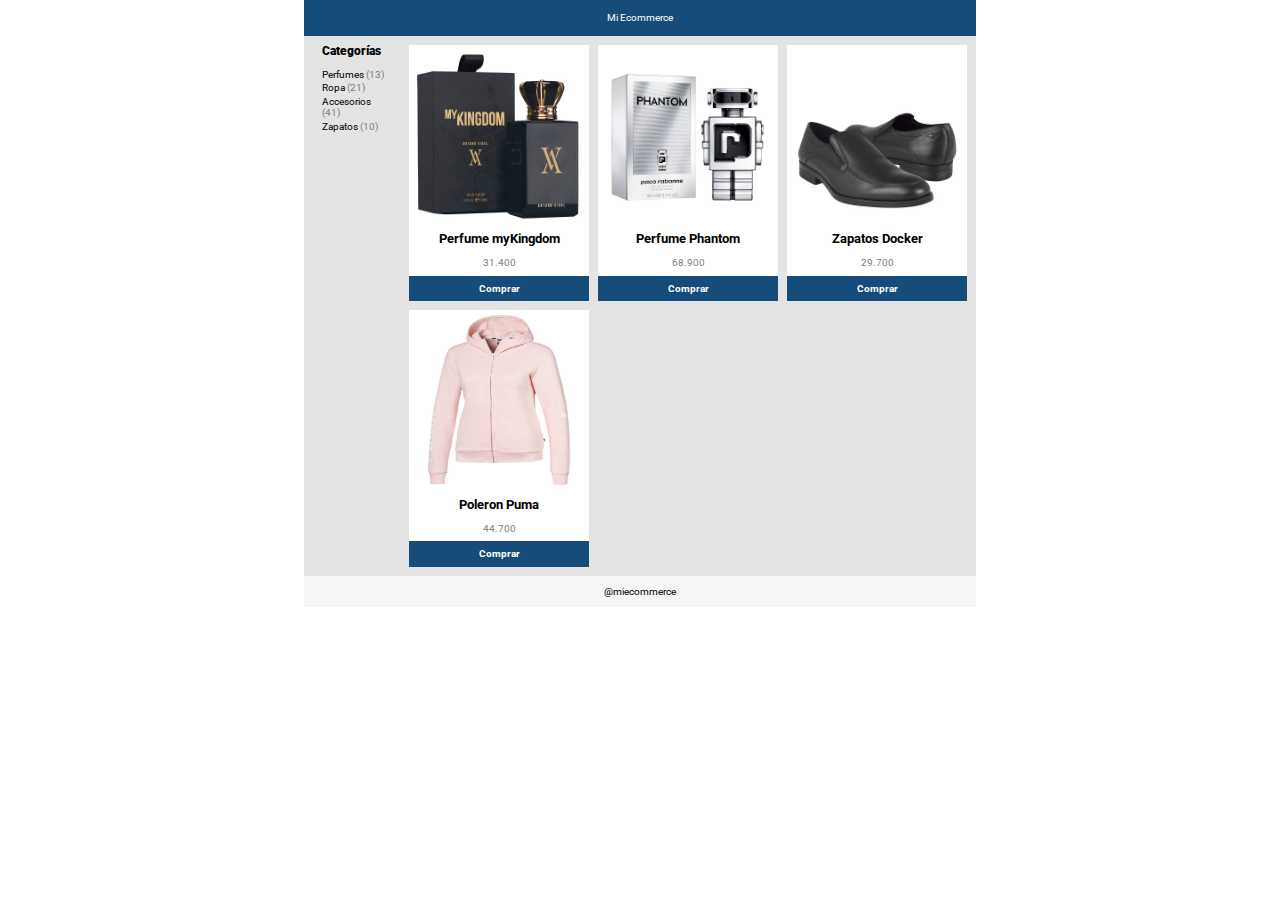
<file: index.html>
<!DOCTYPE html>
<html lang="en">
<head>
    <meta charset="UTF-8">
    <meta name="viewport" content="width=device-width, initial-scale=1.0">
    <link rel="stylesheet" href="./assets/css/normalize.css">
    <link rel="stylesheet" href="./assets/css/style.css">
    <title>Mi Ecommerce</title>
</head>
<body>

    <div class="grid-container">
        <nav>
            <div class="nav-bar">Mi Ecommerce</div> 
        </nav>
        <aside>
            <div class="aside-bar">
                <h4><strong>Categorías</strong></h4> 
                    <p>Perfumes<a href="#"> (13)</a></p>
                    <p>Ropa<a href="#"> (21)</a></p>
                    <p>Accesorios<a href="#"><br>(41)</a></p>
                    <p>Zapatos<a href="#"> (10)</a></p>
            </div>
        </aside>
        <main> 
            <div class="grid-card">
                <div class="grid-card-body">    
                    <div class="imgeprod"><img src="./assets/imgs/kingdom.jpeg" alt="" width="178px" height="180px"></div>
                    <div class="nameprod">Perfume myKingdom</div>
                    <div class="pricprod">31.400</div>
                </div>
                <div class="btonprod"><button type="button" name="Primary"  class="by">Comprar</button></div>
            </div>
            <div class="grid-card">
                <div class="grid-card-body">
                    <div class="imgeprod"><img src="./assets/imgs/phantom.jpeg" alt="" width="178px" height="180px"></div>
                    <div class="nameprod">Perfume Phantom</div>
                    <div class="pricprod">68.900</div>
                </div>
                <div class="btonprod"><button type="button" name="Primary"  class="by">Comprar</button></div>
            </div>
            <div class="grid-card">
                <div class="grid-card-body">
                    <div class="imgeprod"><img src="./assets/imgs/zapatos.jpeg" alt="" width="178px" height="180px"></div>
                    <div class="nameprod">Zapatos Docker</div>
                    <div class="pricprod">29.700</div>
                </div>
                <div class="btonprod"><button type="button" name="Primary"  class="by">Comprar</button></div>
            </div>
            <div class="grid-card">
                <div class="grid-card-body">
                    <div class="imgeprod"><img src="./assets/imgs/poleron.jpeg" alt="" width="178px" height="180px"></div>
                    <div class="nameprod">Poleron Puma</div>
                    <div class="pricprod">44.700</div>
                </div>
                <div class="btonprod"><button type="button" name="Primary"  class="by">Comprar</button></div>
            </div>
            
        </main>
        <footer><div class="foorter">@miecommerce</div></footer>
    </div>

</body>
</html>
</file>
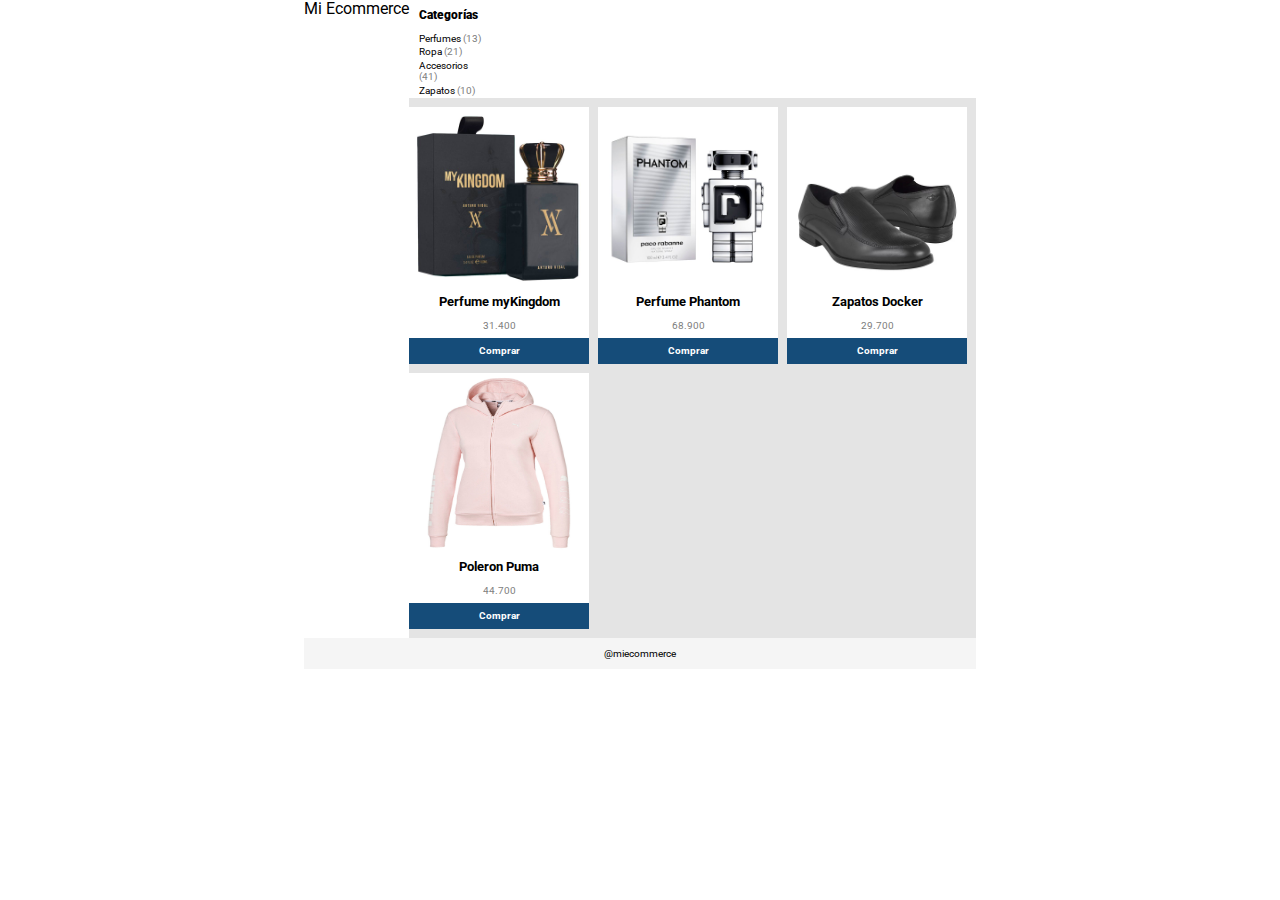
<file: index_rev1.html>
<!DOCTYPE html>
<html lang="en">
<head>
    <meta charset="UTF-8">
    <meta name="viewport" content="width=device-width, initial-scale=1.0">
    <link rel="stylesheet" href="./assets/css/normalize.css">
    <link rel="stylesheet" href="./assets/css/style.css">
    <title>Mi Ecommerce</title>
</head>
<body>

    <div class="grid-container">
        <header> Mi Ecommerce </header>
        <menu> <h4><strong>Categorías</strong></h4> 
               <p>Perfumes<a href="#"> (13)</a></p>
               <p>Ropa<a href="#"> (21)</a></p>
               <p>Accesorios<a href="#"><br>(41)</a></p>
               <p>Zapatos<a href="#"> (10)</a></p>
        </menu>
        <main> 
            <div class="grid-card">
                <div class="grid-card-body">    
                    <div class="imgeprod"><img src="./assets/imgs/kingdom.jpeg" alt="" width="178px" height="180px"></div>
                    <div class="nameprod">Perfume myKingdom</div>
                    <div class="pricprod">31.400</div>
                </div>
                <div class="btonprod"><button type="button" name="Primary"  class="by">Comprar</button></div>
            </div>
            <div class="grid-card">
                <div class="grid-card-body">
                    <div class="imgeprod"><img src="./assets/imgs/phantom.jpeg" alt="" width="178px" height="180px"></div>
                    <div class="nameprod">Perfume Phantom</div>
                    <div class="pricprod">68.900</div>
                </div>
                <div class="btonprod"><button type="button" name="Primary"  class="by">Comprar</button></div>
            </div>
            <div class="grid-card">
                <div class="grid-card-body">
                    <div class="imgeprod"><img src="./assets/imgs/zapatos.jpeg" alt="" width="178px" height="180px"></div>
                    <div class="nameprod">Zapatos Docker</div>
                    <div class="pricprod">29.700</div>
                </div>
                <div class="btonprod"><button type="button" name="Primary"  class="by">Comprar</button></div>
            </div>
            <div class="grid-card">
                <div class="grid-card-body">
                    <div class="imgeprod"><img src="./assets/imgs/poleron.jpeg" alt="" width="178px" height="180px"></div>
                    <div class="nameprod">Poleron Puma</div>
                    <div class="pricprod">44.700</div>
                </div>
                <div class="btonprod"><button type="button" name="Primary"  class="by">Comprar</button></div>
            </div>
            
        </main>
        <footer> @miecommerce </footer>
    </div>

</body>
</html>
</file>
<file: assets/css/style.css>
@import url('https://fonts.googleapis.com/css2?family=Open+Sans&display=swap');
@import url('https://fonts.googleapis.com/css2?family=Open+Sans&family=Roboto:wght@400&display=swap');

* {
    margin: 0;
    padding: 0;
}

.grid-container{
    display: grid;
    grid-template-areas:
    "nav nav nav"
    "aside main main"
    "footer footer footer";
    justify-content: center;
    font-family: 'Roboto',  sans-serif;
}

/*  NAV-BAR ********************************************/
nav{
    grid-area: nav;
    background-color: #154c79;
    width: 100%;
    height: 4vh;
    display: flex;
    justify-content: center;
    align-items: center;
    font-size: 10px;
    color: white;
}

/* MENU ************************************************/
aside {
    padding: 0px 25px 0px 8px;
    grid-area: aside;
    height: auto;
    background-color: #e4e4e4;
    display: flex;
    align-items: self-start;
    flex-direction: column;
    color: black;
}

a {
    text-decoration:none;
    font-size: 10px;
    color: gray;
}

h4 {
    padding: 9px 0px 10px 10px;
    font-size: 12px;
}

p {
    margin: 0px 0px 2px 10px;
    font-size: 10px;
}

/* PRINCIPAL *********************************************/
main{
    margin: 0px 0px 0px 0px;
    padding: 9px 9px 9px 0px;
    grid-area: main;
    display: grid;
    grid-template-columns: repeat(3,1fr);
    background-color: #e4e4e4;
    width: auto;
    height: auto;
    gap: 9px;
}

/* TARJETA *************************************************/
.grid-card {
    margin: 0px 0px 0px 0px;
    width: 180px;
    height: auto;
    background-color: white;
}

.grid-card-body{
    display: flex;
    flex-direction: column;
    align-items: center;
}

.nameprod{
    margin: 3px 0px 7px 0px;
    font-size: 13px;
    font-weight:bolder;
}

.pricprod{
    font-size: 10px;
    margin: 3px 0px 7px 0px;
    color: grey;
}

.btonprod{
    border: none;
    color: white;
    background-color:  #154c79;
    font-size: 10px;
    font-weight: bold;
    padding: 0.7vh;
    padding: 2px;
}

.by {
    border: none;
    color: white;
    background-color:  #154c79;
    font-size: 10px;
    font-weight: bold;
    width: 100%;
    padding: 0.7vh;
    padding: 5px;
}

/* FOOTER *********************************************************/
footer{
    grid-area: footer;
    background-color: whitesmoke;
    height: 3.5vh;
    display: flex;
    justify-content: center;
    align-items: center;
    font-size: 10px;
}
</file>
